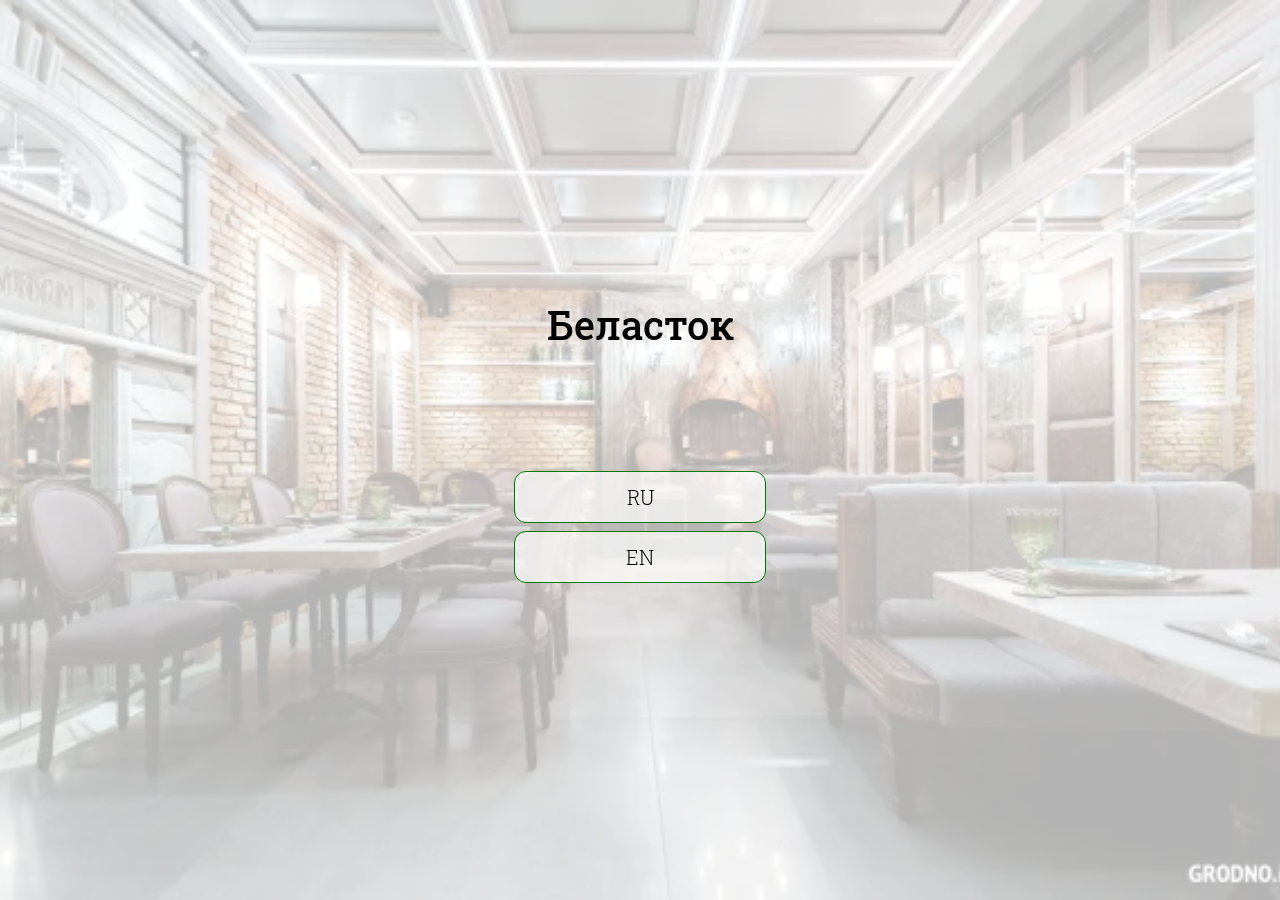
<file: index.html>
<!DOCTYPE html>
<html lang="ru">

<head>
    <link href="https://fonts.googleapis.com/css?family=SUSE:100,200,300,regular,500,600,700,800" rel="stylesheet" />
    <link
        href="https://fonts.googleapis.com/css?family=Open+Sans:300,regular,500,600,700,800,300italic,italic,500italic,600italic,700italic,800italic"
        rel="stylesheet" />
    <link rel="stylesheet" href="./css/root.css">
    <link rel="stylesheet" href="./css/style.css">
    <link rel="stylesheet" href="./css/index.css">
    <meta charset="utf-8">
    <meta name="viewport" content="width=device-width, initial-scale=1">
    <title>Index</title>
</head>

<body>
    <div class="overlay"></div>
    <div class="container">
        <div class="page__container">
            <h1 class="page__title">Беласток</h1>
        </div>
        <div class="language-links">
            <a class="language-links__item" href="menu-ru.html">RU</a>
            <a class="language-links__item" href="menu-en.html">EN</a>
        </div>
    </div>

    <script type="module" src="./js/index.js"></script>
</body>

</html>
</file>
<file: css/root.css>
.light-theme {
    --color0: rgba(255, 255, 255, 0.7);
    --color1: #f4f9fb;
    --color1-1: #f4f9fb59;
    --color1-5: #f4f9fbc5;
    --color2: rgb(145, 220, 145);
    --color3: rgb(0, 118, 0);
    --color31: rgb(0, 118, 0);
    --color4: #030303;
}

.dark-theme {
    --color0: rgba(0, 0, 0, 0.7);
    --color1: #060606;
    --color1-1: #120f0c59;
    --color1-5: #150b04c5;
    --color2: #2e502e;
    --color3: #305e30;
    --color31: #469746;
    --color4: #f4f9fb;
}


:root {
    --maxWidth: 700px;
}
</file>
<file: css/style.css>
@import url('https://fonts.googleapis.com/css2?family=Roboto+Slab:wght@300;400;500;600;700&display=swap');

body {
  min-height: 100vh;
}

.bg {
  position: fixed;
  z-index: -1;
  bottom: 0;
  left: 0;
  right: 0;
  top: 0;

  background-image: url(../img/main/bg-1.png);
  background-size: cover;
  background-position: center;
  background-repeat: no-repeat;
}

.hidden,
.hidden * {
  opacity: 0;
  visibility: hidden;
}

.overlay {
  background-color: var(--color0);
  width: 100vw;
  height: 100vh;
  position: fixed;
  z-index: -1;
  left: 0;
  top: 0;
}

*::-webkit-scrollbar {
  width: 0;
  height: 0;
}

* {
  color: var(--color4);
  text-decoration: none;
  font-weight: 300;
  transition: opacity 300ms;
  margin: 0;
  padding: 0;
  border: 0;
  box-sizing: border-box;
  font-family: 'Roboto Slab', serif;
}


h1 {
  text-align: center;
  font-weight: 500;
  font-size: 2.5em;
}

h2 {
  font-weight: 450;
  text-align: center;
}

h3 {
  font-weight: 400;
}

hr {
  border: 0;
  background: var(--color4);
  border-radius: 4px;
  height: 1px;
}

._circleBtn {
  width: 40px;
  height: 40px;
  cursor: pointer;
  border-radius: 100%;
  background: var(--color1);
  color: var(--color4);
  font-size: 16px;
  transition: 250ms;
  border: 2px solid var(--color3);
}

._circleBtn:hover::not(.nav__cart),
._circleBtn:hover::not(.nav__cart) * {
  background-color: var(--color3);
  color: var(--color1);
  transform: scale(1.1);
}

._circleBtn:active,
._circleBtn:active *,
._circleBtn._active,
._circleBtn._active * {
  background-color: var(--color3);
  color: var(--color1);
  transform: scale(1.1);
}
</file>
<file: css/index.css>
body {
    padding: 0;
    margin: 0;
    background: url('../img/main/bg-1.png') no-repeat center center/cover;
}








.page__container {
    text-align: center;
    padding: 20px;
    border-radius: 10px;
    color: var(--color4);
    z-index: 2;
    height: max-content;
    max-width: 90%;
    box-sizing: border-box;
    margin: 0 20px;
}

.body__logo {
    position: fixed;
    z-index: 10;
    width: 80px;
    padding: 0;
    left: calc(50vw - 40px);
    top: 40px;
    height: 80px;
}

.body__logo img {
    width: 100%;
}

.page__title {
    font-size: 40px;
    margin-bottom: 20px;
}
.page__subtitle {
    font-size: 1.2em;
    font-weight: 400;
    margin-bottom: 40px;
}

.page__img {
    border-radius: 100%;
    width: 200px;
    height: 200px;
    object-fit: cover;
}

.container {
    gap: 80px;
    display: flex;
    height: 100vh;
    padding-bottom: 40px;
    justify-content: center;
    align-items: center;
    flex-direction: column;
}

.language-selection__text {
    font-size: 1.2em;
    margin: 5px 0;
}

.language-links {
    z-index: 2; 
    display: flex;
    justify-content: center;
    flex-direction: column;
    gap: 8px;
}

.language-links__item {
    text-decoration: none;
    color: var(--color4);
    background-color: var(--color0);
    font-size: 20px;
    border: 1px solid var(--color3);
    display: flex;
    justify-content: center;
    align-items: center;
    border-radius: 12px;
    width: 252px;
    padding: 0;
    height: 52px;
    transition: background-color 0.3s, transform 0.3s;
}






@media (max-width: 600px) {
    body {
        width: 100vw;
    }
}
</file>
